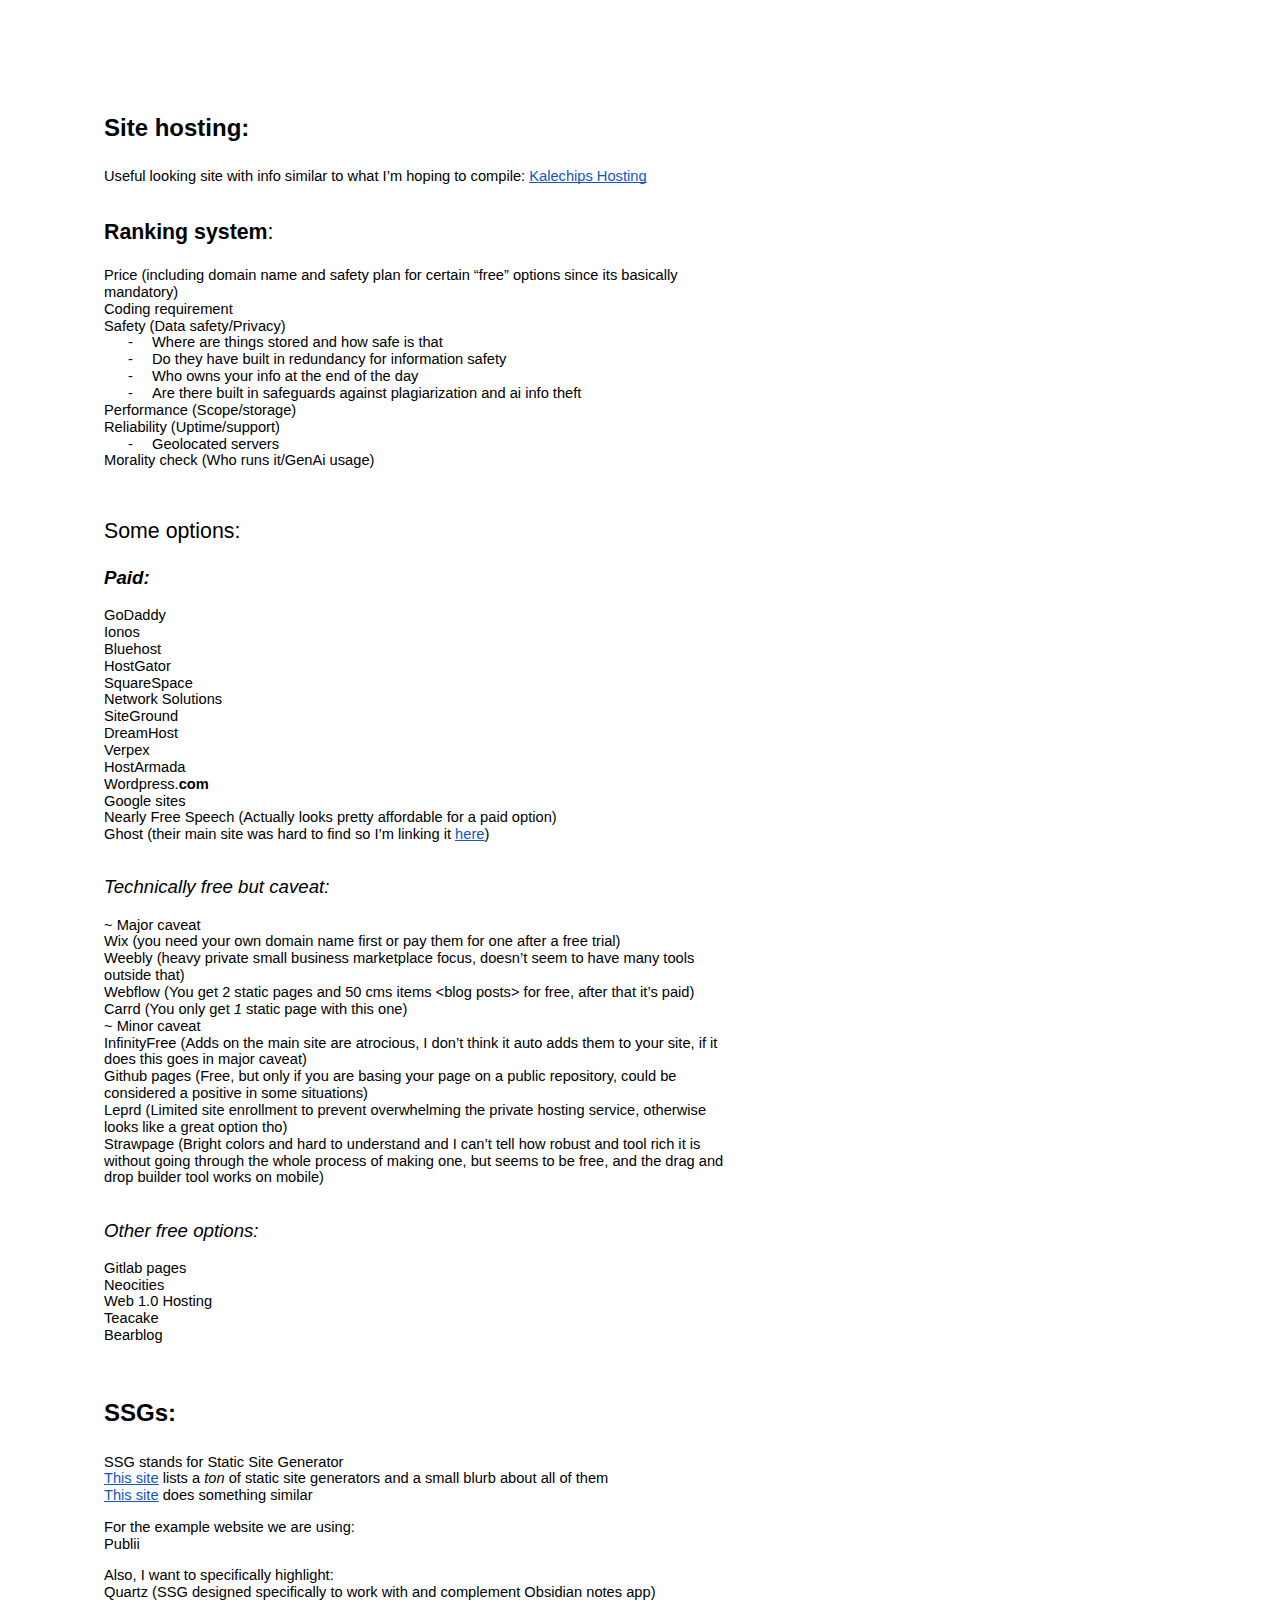
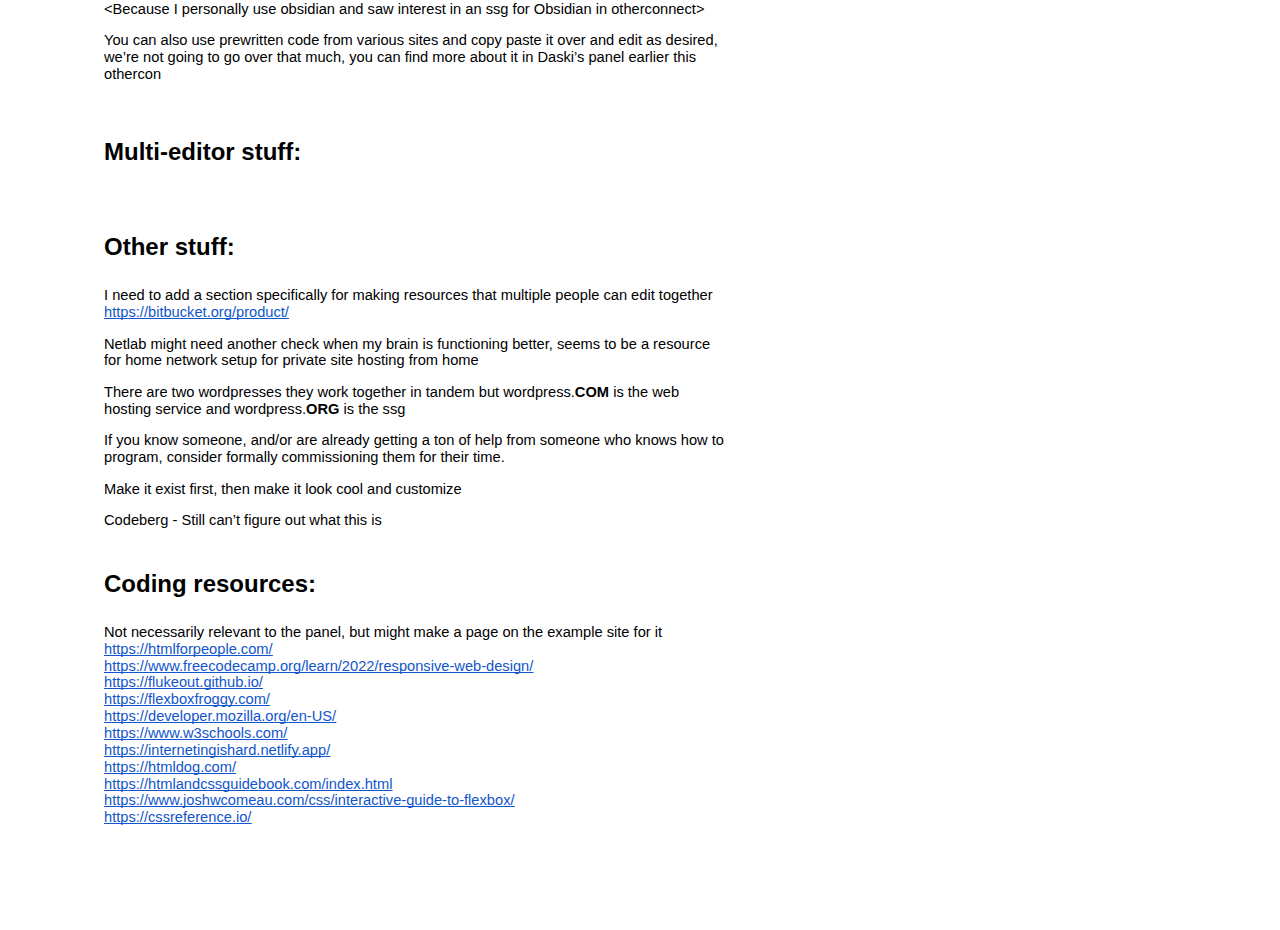
<file: OtherCon/MutualAID.html>
<html><head><meta content="text/html; charset=UTF-8" http-equiv="content-type"><style type="text/css">ul.lst-kix_t5e2dp13491u-0{list-style-type:none}ul.lst-kix_t5e2dp13491u-1{list-style-type:none}ul.lst-kix_t5e2dp13491u-2{list-style-type:none}ul.lst-kix_t5e2dp13491u-3{list-style-type:none}ul.lst-kix_t5e2dp13491u-4{list-style-type:none}ul.lst-kix_t5e2dp13491u-5{list-style-type:none}ul.lst-kix_t5e2dp13491u-6{list-style-type:none}ul.lst-kix_t5e2dp13491u-7{list-style-type:none}ul.lst-kix_t5e2dp13491u-8{list-style-type:none}.lst-kix_ozgsyxj3s2d8-8>li:before{content:"-  "}ul.lst-kix_j39xc9iks2x-3{list-style-type:none}ul.lst-kix_j39xc9iks2x-2{list-style-type:none}ul.lst-kix_j39xc9iks2x-1{list-style-type:none}ul.lst-kix_j39xc9iks2x-0{list-style-type:none}ul.lst-kix_j39xc9iks2x-7{list-style-type:none}ul.lst-kix_j39xc9iks2x-6{list-style-type:none}.lst-kix_ozgsyxj3s2d8-5>li:before{content:"-  "}ul.lst-kix_j39xc9iks2x-5{list-style-type:none}ul.lst-kix_j39xc9iks2x-4{list-style-type:none}.lst-kix_t5e2dp13491u-7>li:before{content:"-  "}ul.lst-kix_rnq5qfyj2avp-0{list-style-type:none}.lst-kix_j39xc9iks2x-7>li:before{content:"\0025cf   "}ul.lst-kix_rnq5qfyj2avp-1{list-style-type:none}.lst-kix_t5e2dp13491u-6>li:before{content:"-  "}.lst-kix_t5e2dp13491u-8>li:before{content:"-  "}ul.lst-kix_j39xc9iks2x-8{list-style-type:none}.lst-kix_ozgsyxj3s2d8-6>li:before{content:"-  "}.lst-kix_ozgsyxj3s2d8-7>li:before{content:"-  "}.lst-kix_j39xc9iks2x-8>li:before{content:"\0025cf   "}.lst-kix_t5e2dp13491u-3>li:before{content:"-  "}ul.lst-kix_rnq5qfyj2avp-8{list-style-type:none}.lst-kix_t5e2dp13491u-2>li:before{content:"-  "}.lst-kix_t5e2dp13491u-4>li:before{content:"-  "}ul.lst-kix_rnq5qfyj2avp-6{list-style-type:none}ul.lst-kix_rnq5qfyj2avp-7{list-style-type:none}.lst-kix_t5e2dp13491u-1>li:before{content:"-  "}.lst-kix_t5e2dp13491u-5>li:before{content:"-  "}ul.lst-kix_rnq5qfyj2avp-4{list-style-type:none}ul.lst-kix_rnq5qfyj2avp-5{list-style-type:none}ul.lst-kix_rnq5qfyj2avp-2{list-style-type:none}ul.lst-kix_rnq5qfyj2avp-3{list-style-type:none}.lst-kix_rnq5qfyj2avp-4>li:before{content:"-  "}.lst-kix_rnq5qfyj2avp-6>li:before{content:"-  "}.lst-kix_rnq5qfyj2avp-5>li:before{content:"-  "}.lst-kix_t5e2dp13491u-0>li:before{content:"-  "}.lst-kix_rnq5qfyj2avp-0>li:before{content:"-  "}.lst-kix_rnq5qfyj2avp-8>li:before{content:"-  "}.lst-kix_j39xc9iks2x-0>li:before{content:"\0025cf   "}.lst-kix_rnq5qfyj2avp-7>li:before{content:"-  "}.lst-kix_ozgsyxj3s2d8-0>li:before{content:"-  "}.lst-kix_j39xc9iks2x-3>li:before{content:"\0025cf   "}.lst-kix_j39xc9iks2x-1>li:before{content:"\0025cf   "}.lst-kix_j39xc9iks2x-5>li:before{content:"\0025cf   "}.lst-kix_ozgsyxj3s2d8-1>li:before{content:"-  "}.lst-kix_j39xc9iks2x-2>li:before{content:"\0025cf   "}.lst-kix_j39xc9iks2x-6>li:before{content:"\0025cf   "}.lst-kix_ozgsyxj3s2d8-4>li:before{content:"-  "}.lst-kix_ozgsyxj3s2d8-2>li:before{content:"-  "}.lst-kix_ozgsyxj3s2d8-3>li:before{content:"-  "}.lst-kix_j39xc9iks2x-4>li:before{content:"\0025cf   "}li.li-bullet-0:before{margin-left:-18pt;white-space:nowrap;display:inline-block;min-width:18pt}ul.lst-kix_ozgsyxj3s2d8-1{list-style-type:none}ul.lst-kix_ozgsyxj3s2d8-2{list-style-type:none}ul.lst-kix_ozgsyxj3s2d8-0{list-style-type:none}ul.lst-kix_ozgsyxj3s2d8-5{list-style-type:none}ul.lst-kix_ozgsyxj3s2d8-6{list-style-type:none}ul.lst-kix_ozgsyxj3s2d8-3{list-style-type:none}ul.lst-kix_ozgsyxj3s2d8-4{list-style-type:none}.lst-kix_rnq5qfyj2avp-1>li:before{content:"-  "}ul.lst-kix_ozgsyxj3s2d8-7{list-style-type:none}ul.lst-kix_ozgsyxj3s2d8-8{list-style-type:none}.lst-kix_rnq5qfyj2avp-2>li:before{content:"-  "}.lst-kix_rnq5qfyj2avp-3>li:before{content:"-  "}ol{margin:0;padding:0}table td,table th{padding:0}.c15{color:#000000;font-weight:400;text-decoration:none;vertical-align:baseline;font-size:16pt;font-family:"Arial";font-style:normal}.c5{color:#000000;font-weight:700;text-decoration:none;vertical-align:baseline;font-size:18pt;font-family:"Arial";font-style:normal}.c4{color:#000000;font-weight:400;text-decoration:none;vertical-align:baseline;font-size:11pt;font-family:"Arial";font-style:normal}.c16{color:#000000;text-decoration:none;vertical-align:baseline;font-size:11pt;font-family:"Arial";font-style:normal}.c0{padding-top:0pt;padding-bottom:0pt;line-height:1.15;orphans:2;widows:2;text-align:left}.c13{padding-top:0pt;padding-bottom:0pt;line-height:2.0;orphans:2;widows:2;text-align:left}.c12{padding-top:0pt;padding-bottom:0pt;line-height:1.5;orphans:2;widows:2;text-align:left}.c14{color:#000000;font-weight:400;text-decoration:none;vertical-align:baseline;font-size:14pt;font-family:"Arial"}.c1{text-decoration-skip-ink:none;-webkit-text-decoration-skip:none;color:#1155cc;text-decoration:underline}.c6{background-color:#ffffff;max-width:468pt;padding:72pt 72pt 72pt 72pt}.c7{padding:0;margin:0}.c2{color:inherit;text-decoration:inherit}.c9{margin-left:36pt;padding-left:0pt}.c10{font-weight:700}.c3{height:11pt}.c11{font-style:italic}.c8{page-break-after:avoid}.title{padding-top:0pt;color:#000000;font-size:26pt;padding-bottom:3pt;font-family:"Arial";line-height:1.15;page-break-after:avoid;orphans:2;widows:2;text-align:left}.subtitle{padding-top:0pt;color:#666666;font-size:15pt;padding-bottom:16pt;font-family:"Arial";line-height:1.15;page-break-after:avoid;orphans:2;widows:2;text-align:left}li{color:#000000;font-size:11pt;font-family:"Arial"}p{margin:0;color:#000000;font-size:11pt;font-family:"Arial"}h1{padding-top:0pt;color:#000000;font-weight:700;font-size:18pt;padding-bottom:0pt;font-family:"Arial";line-height:2.0;page-break-after:avoid;orphans:2;widows:2;text-align:left}h2{padding-top:0pt;color:#000000;font-size:16pt;padding-bottom:0pt;font-family:"Arial";line-height:1.5;page-break-after:avoid;orphans:2;widows:2;text-align:left}h3{padding-top:0pt;color:#000000;font-size:14pt;padding-bottom:0pt;font-family:"Arial";line-height:1.15;page-break-after:avoid;font-style:italic;orphans:2;widows:2;text-align:left}h4{padding-top:14pt;color:#666666;font-size:12pt;padding-bottom:4pt;font-family:"Arial";line-height:1.15;page-break-after:avoid;orphans:2;widows:2;text-align:left}h5{padding-top:12pt;color:#666666;font-size:11pt;padding-bottom:4pt;font-family:"Arial";line-height:1.15;page-break-after:avoid;orphans:2;widows:2;text-align:left}h6{padding-top:12pt;color:#666666;font-size:11pt;padding-bottom:4pt;font-family:"Arial";line-height:1.15;page-break-after:avoid;font-style:italic;orphans:2;widows:2;text-align:left}</style></head><body class="c6 doc-content"><h1 class="c13 c8" id="h.dpfscsto6oq"><span class="c5">Site hosting:</span></h1><p class="c0"><span>Useful looking site with info similar to what I&rsquo;m hoping to compile: </span><span class="c1"><a class="c2" href="https://www.google.com/url?q=https://kalechips.net/stuff/hosting&amp;sa=D&amp;source=editors&amp;ust=1754531249146895&amp;usg=AOvVaw0bcD5eIsX8-Zwgc-Ln61sZ">Kalechips Hosting</a></span></p><p class="c0 c3"><span class="c4"></span></p><h2 class="c8 c12" id="h.sreuundbf3zw"><span>Ranking system</span><span class="c15">:</span></h2><p class="c0"><span>P</span><span class="c4">rice (including domain name and safety plan for certain &ldquo;free&rdquo; options since its basically mandatory)</span></p><p class="c0"><span class="c4">Coding requirement</span></p><p class="c0"><span class="c4">Safety (Data safety/Privacy)</span></p><ul class="c7 lst-kix_t5e2dp13491u-0 start"><li class="c0 c9 li-bullet-0"><span class="c4">Where are things stored and how safe is that</span></li><li class="c0 c9 li-bullet-0"><span class="c4">Do they have built in redundancy for information safety</span></li><li class="c0 c9 li-bullet-0"><span class="c4">Who owns your info at the end of the day</span></li><li class="c0 c9 li-bullet-0"><span class="c4">Are there built in safeguards against plagiarization and ai info theft</span></li></ul><p class="c0"><span class="c4">Performance (Scope/storage)</span></p><p class="c0"><span class="c4">Reliability (Uptime/support)</span></p><ul class="c7 lst-kix_ozgsyxj3s2d8-0 start"><li class="c0 c9 li-bullet-0"><span class="c4">Geolocated servers</span></li></ul><p class="c0"><span class="c4">Morality check (Who runs it/GenAi usage)</span></p><p class="c0 c3"><span class="c4"></span></p><p class="c0 c3"><span class="c4"></span></p><h2 class="c12 c8" id="h.a2v9fwz0sae9"><span class="c15">Some options:</span></h2><h3 class="c0 c8" id="h.3qszd45nhnsn"><span>Paid:</span></h3><p class="c0"><span class="c4">GoDaddy</span></p><p class="c0"><span class="c4">Ionos</span></p><p class="c0"><span class="c4">Bluehost</span></p><p class="c0"><span class="c4">HostGator</span></p><p class="c0"><span class="c4">SquareSpace</span></p><p class="c0"><span class="c4">Network Solutions</span></p><p class="c0"><span class="c4">SiteGround</span></p><p class="c0"><span class="c4">DreamHost</span></p><p class="c0"><span class="c4">Verpex</span></p><p class="c0"><span>HostArmada</span></p><p class="c0"><span>Wordpress.</span><span class="c10 c16">com</span></p><p class="c0"><span class="c4">Google sites</span></p><p class="c0"><span class="c4">Nearly Free Speech (Actually looks pretty affordable for a paid option)</span></p><p class="c0"><span>Ghost (their main site was hard to find so I&rsquo;m linking it </span><span class="c1"><a class="c2" href="https://www.google.com/url?q=https://ghost.org/&amp;sa=D&amp;source=editors&amp;ust=1754531249153351&amp;usg=AOvVaw072IteVq3QTIWnWyt6PTfp">here</a></span><span class="c4">)</span></p><p class="c0 c3"><span class="c4"></span></p><h3 class="c0 c8" id="h.x6n9dqjydsly"><span class="c14 c11">Technically free but caveat:</span></h3><p class="c0"><span class="c4">~ Major caveat</span></p><p class="c0"><span class="c4">Wix (you need your own domain name first or pay them for one after a free trial)</span></p><p class="c0"><span class="c4">Weebly (heavy private small business marketplace focus, doesn&rsquo;t seem to have many tools outside that)</span></p><p class="c0"><span class="c4">Webflow (You get 2 static pages and 50 cms items &lt;blog posts&gt; for free, after that it&rsquo;s paid)</span></p><p class="c0"><span>Carrd (You only get </span><span class="c11">1</span><span>&nbsp;static page with this one</span><span class="c4">)</span></p><p class="c0"><span class="c4">~ Minor caveat</span></p><p class="c0"><span class="c4">InfinityFree (Adds on the main site are atrocious, I don&rsquo;t think it auto adds them to your site, if it does this goes in major caveat)</span></p><p class="c0"><span class="c4">Github pages (Free, but only if you are basing your page on a public repository, could be considered a positive in some situations)</span></p><p class="c0"><span>Leprd</span><span class="c4">&nbsp;(Limited site enrollment to prevent overwhelming the private hosting service, otherwise looks like a great option tho)</span></p><p class="c0"><span class="c4">Strawpage (Bright colors and hard to understand and I can&rsquo;t tell how robust and tool rich it is without going through the whole process of making one, but seems to be free, and the drag and drop builder tool works on mobile)</span></p><p class="c0 c3"><span class="c4"></span></p><h3 class="c0 c8" id="h.8h1ehvq91989"><span class="c11 c14">Other free options:</span></h3><p class="c0"><span class="c4">Gitlab pages</span></p><p class="c0"><span class="c4">Neocities</span></p><p class="c0"><span class="c4">Web 1.0 Hosting</span></p><p class="c0"><span class="c4">Teacake</span></p><p class="c0"><span>Bearblog</span></p><p class="c0 c3"><span class="c4"></span></p><p class="c0 c3"><span class="c4"></span></p><h1 class="c13 c8" id="h.eq68cae0s22l"><span class="c5">SSGs:</span></h1><p class="c0"><span>SSG stands for Static Site Generator</span></p><p class="c0"><span class="c1"><a class="c2" href="https://www.google.com/url?q=https://jamstack.org/generators/&amp;sa=D&amp;source=editors&amp;ust=1754531249160077&amp;usg=AOvVaw0wLavFTHVT_dJEAXHXKvJE">This site</a></span><span>&nbsp;lists a </span><span class="c11">ton</span><span class="c4">&nbsp;of static site generators and a small blurb about all of them</span></p><p class="c0"><span class="c1"><a class="c2" href="https://www.google.com/url?q=https://github.com/myles/awesome-static-generators&amp;sa=D&amp;source=editors&amp;ust=1754531249160771&amp;usg=AOvVaw3QH7AKBqqz_AduFqDRNRM9">This site</a></span><span class="c4">&nbsp;does something similar</span></p><p class="c0 c3"><span class="c4"></span></p><p class="c0"><span class="c4">For the example website we are using:</span></p><p class="c0"><span class="c4">Publii</span></p><p class="c0 c3"><span class="c4"></span></p><p class="c0"><span class="c4">Also, I want to specifically highlight:</span></p><p class="c0"><span class="c4">Quartz (SSG designed specifically to work with and complement Obsidian notes app)</span></p><p class="c0"><span class="c4">&lt;Because I personally use obsidian and saw interest in an ssg for Obsidian in otherconnect&gt;</span></p><p class="c0 c3"><span class="c4"></span></p><p class="c0"><span class="c4">You can also use prewritten code from various sites and copy paste it over and edit as desired, we&rsquo;re not going to go over that much, you can find more about it in Daski&rsquo;s panel earlier this othercon</span></p><p class="c0 c3"><span class="c4"></span></p><p class="c0 c3"><span class="c4"></span></p><h1 class="c13 c8" id="h.5qm8f3ctyxtr"><span class="c5">Multi-editor stuff:</span></h1><p class="c0 c3"><span class="c4"></span></p><h1 class="c8 c13" id="h.rfruuaahhza3"><span class="c5">Other stuff:</span></h1><p class="c0"><span class="c4">I need to add a section specifically for making resources that multiple people can edit together</span></p><p class="c0"><span class="c1"><a class="c2" href="https://www.google.com/url?q=https://bitbucket.org/product/&amp;sa=D&amp;source=editors&amp;ust=1754531249164228&amp;usg=AOvVaw3DHzKDJrWtrlqeeqndQGf3">https://bitbucket.org/product/</a></span></p><p class="c0 c3"><span class="c4"></span></p><p class="c0"><span class="c4">Netlab might need another check when my brain is functioning better, seems to be a resource for home network setup for private site hosting from home</span></p><p class="c0 c3"><span class="c4"></span></p><p class="c0"><span>There are two wordpresses they work together in tandem but wordpress.</span><span class="c10">COM</span><span>&nbsp;is the web hosting service and wordpress.</span><span class="c10">ORG</span><span class="c4">&nbsp;is the ssg</span></p><p class="c0 c3"><span class="c4"></span></p><p class="c0"><span class="c4">If you know someone, and/or are already getting a ton of help from someone who knows how to program, consider formally commissioning them for their time.</span></p><p class="c0 c3"><span class="c4"></span></p><p class="c0"><span class="c4">Make it exist first, then make it look cool and customize</span></p><p class="c0 c3"><span class="c4"></span></p><p class="c0"><span>Codeberg</span><span class="c4">&nbsp;- Still can&rsquo;t figure out what this is</span></p><p class="c0 c3"><span class="c4"></span></p><h1 class="c13 c8" id="h.eh9jum64awcs"><span class="c5">Coding resources:</span></h1><p class="c0"><span>Not necessarily relevant to the panel, but might make a page on the example site for it</span></p><p class="c0"><span class="c1"><a class="c2" href="https://www.google.com/url?q=https://htmlforpeople.com/&amp;sa=D&amp;source=editors&amp;ust=1754531249167263&amp;usg=AOvVaw2FA2ZSFVLMXOqEmXB2D9kg">https://htmlforpeople.com/</a></span></p><p class="c0"><span class="c1"><a class="c2" href="https://www.google.com/url?q=https://www.freecodecamp.org/learn/2022/responsive-web-design/&amp;sa=D&amp;source=editors&amp;ust=1754531249167720&amp;usg=AOvVaw1Eu4j7bETDR5X3RvvvX7I1">https://www.freecodecamp.org/learn/2022/responsive-web-design/</a></span></p><p class="c0"><span class="c1"><a class="c2" href="https://www.google.com/url?q=https://flukeout.github.io/&amp;sa=D&amp;source=editors&amp;ust=1754531249168056&amp;usg=AOvVaw3w5_ty6B5bsNbed9jFCDz-">https://flukeout.github.io/</a></span></p><p class="c0"><span class="c1"><a class="c2" href="https://www.google.com/url?q=https://flexboxfroggy.com/&amp;sa=D&amp;source=editors&amp;ust=1754531249168354&amp;usg=AOvVaw1MZmL_Ri9hLytu-I8wMcVF">https://flexboxfroggy.com/</a></span></p><p class="c0"><span class="c1"><a class="c2" href="https://www.google.com/url?q=https://developer.mozilla.org/en-US/&amp;sa=D&amp;source=editors&amp;ust=1754531249168792&amp;usg=AOvVaw3U6cKLRjiOR2U3IJ2mQwV9">https://developer.mozilla.org/en-US/</a></span></p><p class="c0"><span class="c1"><a class="c2" href="https://www.google.com/url?q=https://www.w3schools.com/&amp;sa=D&amp;source=editors&amp;ust=1754531249169199&amp;usg=AOvVaw1Jjw573oiYrA8IQAtX9eVs">https://www.w3schools.com/</a></span></p><p class="c0"><span class="c1"><a class="c2" href="https://www.google.com/url?q=https://internetingishard.netlify.app/&amp;sa=D&amp;source=editors&amp;ust=1754531249169669&amp;usg=AOvVaw0AHqoI-qUvt2kmWD4ym6ok">https://internetingishard.netlify.app/</a></span></p><p class="c0"><span class="c1"><a class="c2" href="https://www.google.com/url?q=https://htmldog.com/&amp;sa=D&amp;source=editors&amp;ust=1754531249170015&amp;usg=AOvVaw2DY56BqV5apHuSWDughZWv">https://htmldog.com/</a></span></p><p class="c0"><span class="c1"><a class="c2" href="https://www.google.com/url?q=https://htmlandcssguidebook.com/index.html&amp;sa=D&amp;source=editors&amp;ust=1754531249170494&amp;usg=AOvVaw1QAngGYmaJJXsiN71KF0Hf">https://htmlandcssguidebook.com/index.html</a></span></p><p class="c0"><span class="c1"><a class="c2" href="https://www.google.com/url?q=https://www.joshwcomeau.com/css/interactive-guide-to-flexbox/&amp;sa=D&amp;source=editors&amp;ust=1754531249171078&amp;usg=AOvVaw2gkCmkhHUxWXYImJoxXVdQ">https://www.joshwcomeau.com/css/interactive-guide-to-flexbox/</a></span></p><p class="c0"><span class="c1"><a class="c2" href="https://www.google.com/url?q=https://cssreference.io/&amp;sa=D&amp;source=editors&amp;ust=1754531249171489&amp;usg=AOvVaw1Om30EgaNnLQRkQtzcsNjX">https://cssreference.io/</a></span></p></body></html>
</file>
